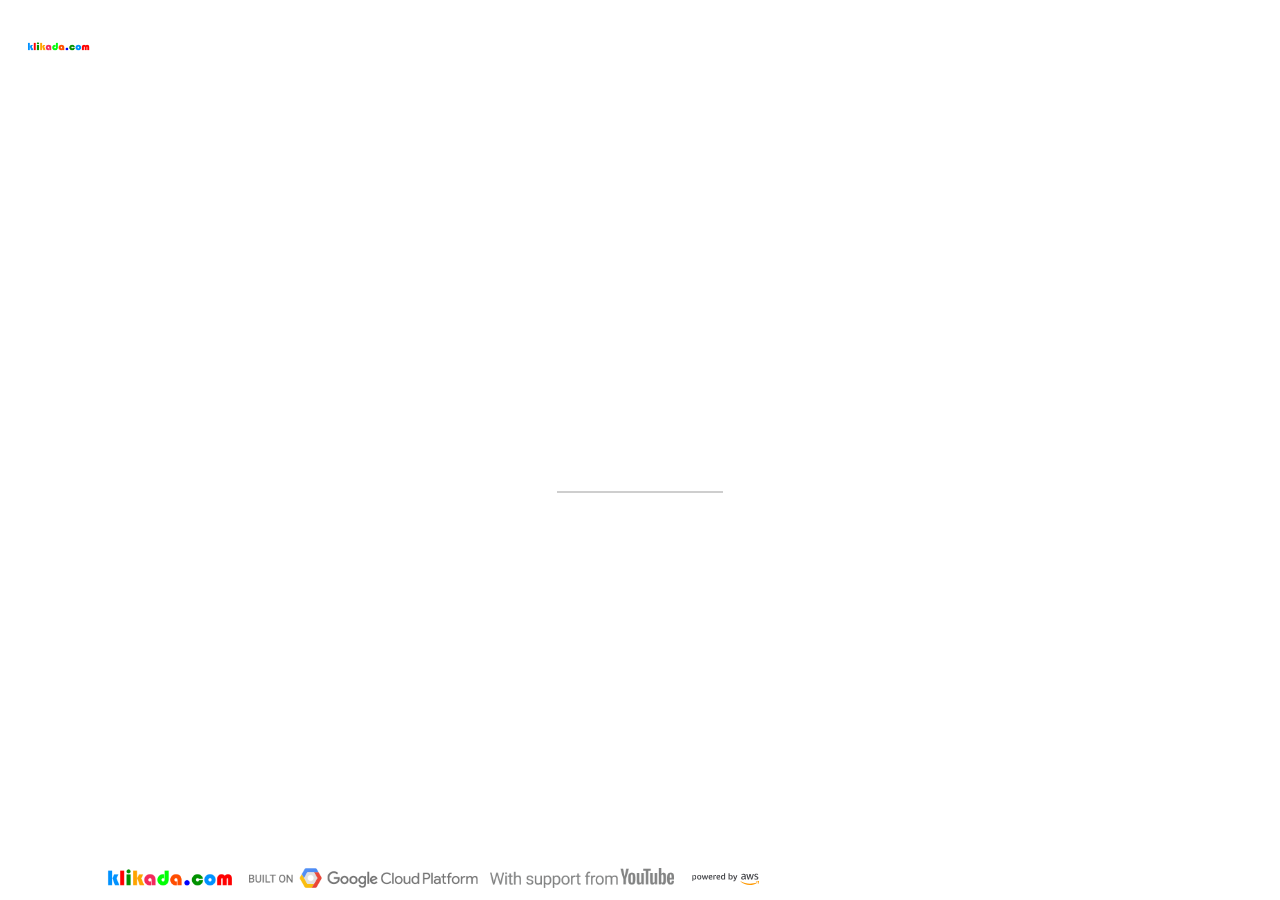
<file: index.html>
<!DOCTYPE html>
<html>
<title>Cloud | Designer Web | klikada.com</title>
<meta charset="UTF-8">
<link rel="icon" type="./image/png" href="./image/klikada-logo-lingkaran.png">
<meta name="viewport" content="width=device-width, initial-scale=1">
<link rel="preconnect" href="https://fonts.gstatic.com">
<link href="https://fonts.googleapis.com/css2?family=Finger+Paint&family=Kaushan+Script&display=swap" rel="stylesheet">
<style>
body,
h1 body,
html {
    height: 100%
}

.bgimg {
    background-image: url('https://www.fuw.ch/wp-content/uploads/2020/06/s.7_philleo_michaeldenoragetty_getty-950x778.jpg');
    height: 200px;
    min-height: 100%;
    background-position: center;
    background-size: cover;
}

/* W3.CSS 4.13 June 2019 by Jan Egil and Borge Refsnes */
html {
    box-sizing: border-box
}

*,
*:before,
*:after {
    box-sizing: inherit
}

/* Extract from normalize.css by Nicolas Gallagher and Jonathan Neal git.io/normalize */
html {
    -ms-text-size-adjust: 100%;
    -webkit-text-size-adjust: 100%
}

body {
    margin: 0
}

article,
aside,
details,
figcaption,
figure,
footer,
header,
main,
menu,
nav,
section {
    display: block
}

summary {
    display: list-item
}

audio,
canvas,
progress,
video {
    display: inline-block
}

progress {
    vertical-align: baseline
}

audio:not([controls]) {
    display: none;
    height: 0
}

[hidden],
template {
    display: none
}

a {
    background-color: transparent
}

a:active,
a:hover {
    outline-width: 0
}

abbr[title] {
    border-bottom: none;
    text-decoration: underline;
    text-decoration: underline dotted
}

b,
strong {
    font-weight: bolder
}

dfn {
    font-style: italic
}

mark {
    background: #ff0;
    color: #000
}

small {
    font-size: 80%
}

sub,
sup {
    font-size: 75%;
    line-height: 0;
    position: relative;
    vertical-align: baseline
}

sub {
    bottom: -0.25em
}

sup {
    top: -0.5em
}

figure {
    margin: 1em 40px
}

img {
    border-style: none
}

code,
kbd,
pre,
samp {
    font-family: monospace, monospace;
    font-size: 1em
}

hr {
    box-sizing: content-box;
    height: 0;
    overflow: visible
}

button,
input,
select,
textarea,
optgroup {
    font: inherit;
    margin: 0
}

optgroup {
    font-weight: bold
}

button,
input {
    overflow: visible
}

button,
select {
    text-transform: none
}

button,
[type=button],
[type=reset],
[type=submit] {
    -webkit-appearance: button
}

button::-moz-focus-inner,
[type=button]::-moz-focus-inner,
[type=reset]::-moz-focus-inner,
[type=submit]::-moz-focus-inner {
    border-style: none;
    padding: 0
}

button:-moz-focusring,
[type=button]:-moz-focusring,
[type=reset]:-moz-focusring,
[type=submit]:-moz-focusring {
    outline: 1px dotted ButtonText
}

fieldset {
    border: 1px solid #c0c0c0;
    margin: 0 2px;
    padding: .35em .625em .75em
}

legend {
    color: inherit;
    display: table;
    max-width: 100%;
    padding: 0;
    white-space: normal
}

textarea {
    overflow: auto
}

[type=checkbox],
[type=radio] {
    padding: 0
}

[type=number]::-webkit-inner-spin-button,
[type=number]::-webkit-outer-spin-button {
    height: auto
}

[type=search] {
    -webkit-appearance: textfield;
    outline-offset: -2px
}

[type=search]::-webkit-search-decoration {
    -webkit-appearance: none
}

::-webkit-file-upload-button {
    -webkit-appearance: button;
    font: inherit
}

/* End extract */
html,
body {
    font-family: Verdana, sans-serif;
    font-size: 15px;
    line-height: 1.5
}

html {
    overflow-x: hidden
}

h1 {
    font-size: 36px
}

h2 {
    font-size: 30px
}

h3 {
    font-size: 24px
}

h4 {
    font-size: 20px
}

h5 {
    font-size: 18px
}

h6 {
    font-size: 16px
}

.w3-serif {
    font-family: serif
}

h1,
h2,
h3,
h4,
h5,
h6 {
    font-family: "Segoe UI", Arial, sans-serif;
    font-weight: 400;
    margin: 10px 0
}

.w3-wide {
    letter-spacing: 4px
}

hr {
    border: 0;
    border-top: 1px solid #eee;
    margin: 20px 0
}

.w3-image {
    max-width: 100%;
    height: auto
}

img {
    vertical-align: middle
}

a {
    color: inherit
}

.w3-table,
.w3-table-all {
    border-collapse: collapse;
    border-spacing: 0;
    width: 100%;
    display: table
}

.w3-table-all {
    border: 1px solid #ccc
}

.w3-bordered tr,
.w3-table-all tr {
    border-bottom: 1px solid #ddd
}

.w3-striped tbody tr:nth-child(even) {
    background-color: #f1f1f1
}

.w3-table-all tr:nth-child(odd) {
    background-color: #fff
}

.w3-table-all tr:nth-child(even) {
    background-color: #f1f1f1
}

.w3-hoverable tbody tr:hover,
.w3-ul.w3-hoverable li:hover {
    background-color: #ccc
}

.w3-centered tr th,
.w3-centered tr td {
    text-align: center
}

.w3-table td,
.w3-table th,
.w3-table-all td,
.w3-table-all th {
    padding: 8px 8px;
    display: table-cell;
    text-align: left;
    vertical-align: top
}

.w3-table th:first-child,
.w3-table td:first-child,
.w3-table-all th:first-child,
.w3-table-all td:first-child {
    padding-left: 16px
}

.w3-btn,
.w3-button {
    border: none;
    display: inline-block;
    padding: 8px 16px;
    vertical-align: middle;
    overflow: hidden;
    text-decoration: none;
    color: inherit;
    background-color: inherit;
    text-align: center;
    cursor: pointer;
    white-space: nowrap
}

.w3-btn:hover {
    box-shadow: 0 8px 16px 0 rgba(0, 0, 0, 0.2), 0 6px 20px 0 rgba(0, 0, 0, 0.19)
}

.w3-btn,
.w3-button {
    -webkit-touch-callout: none;
    -webkit-user-select: none;
    -khtml-user-select: none;
    -moz-user-select: none;
    -ms-user-select: none;
    user-select: none
}

.w3-disabled,
.w3-btn:disabled,
.w3-button:disabled {
    cursor: not-allowed;
    opacity: 0.3
}

.w3-disabled *,
:disabled * {
    pointer-events: none
}

.w3-btn.w3-disabled:hover,
.w3-btn:disabled:hover {
    box-shadow: none
}

.w3-badge,
.w3-tag {
    background-color: #000;
    color: #fff;
    display: inline-block;
    padding-left: 8px;
    padding-right: 8px;
    text-align: center
}

.w3-badge {
    border-radius: 50%
}

.w3-ul {
    list-style-type: none;
    padding: 0;
    margin: 0
}

.w3-ul li {
    padding: 8px 16px;
    border-bottom: 1px solid #ddd
}

.w3-ul li:last-child {
    border-bottom: none
}

.w3-tooltip,
.w3-display-container {
    position: relative
}

.w3-tooltip .w3-text {
    display: none
}

.w3-tooltip:hover .w3-text {
    display: inline-block
}

.w3-ripple:active {
    opacity: 0.5
}

.w3-ripple {
    transition: opacity 0s
}

.w3-input {
    padding: 8px;
    display: block;
    border: none;
    border-bottom: 1px solid #ccc;
    width: 100%
}

.w3-select {
    padding: 9px 0;
    width: 100%;
    border: none;
    border-bottom: 1px solid #ccc
}

.w3-dropdown-click,
.w3-dropdown-hover {
    position: relative;
    display: inline-block;
    cursor: pointer
}

.w3-dropdown-hover:hover .w3-dropdown-content {
    display: block
}

.w3-dropdown-hover:first-child,
.w3-dropdown-click:hover {
    background-color: #ccc;
    color: #000
}

.w3-dropdown-hover:hover>.w3-button:first-child,
.w3-dropdown-click:hover>.w3-button:first-child {
    background-color: #ccc;
    color: #000
}

.w3-dropdown-content {
    cursor: auto;
    color: #000;
    background-color: #fff;
    display: none;
    position: absolute;
    min-width: 160px;
    margin: 0;
    padding: 0;
    z-index: 1
}

.w3-check,
.w3-radio {
    width: 24px;
    height: 24px;
    position: relative;
    top: 6px
}

.w3-sidebar {
    height: 100%;
    width: 200px;
    background-color: #fff;
    position: fixed !important;
    z-index: 1;
    overflow: auto
}

.w3-bar-block .w3-dropdown-hover,
.w3-bar-block .w3-dropdown-click {
    width: 100%
}

.w3-bar-block .w3-dropdown-hover .w3-dropdown-content,
.w3-bar-block .w3-dropdown-click .w3-dropdown-content {
    min-width: 100%
}

.w3-bar-block .w3-dropdown-hover .w3-button,
.w3-bar-block .w3-dropdown-click .w3-button {
    width: 100%;
    text-align: left;
    padding: 8px 16px
}

.w3-main,
#main {
    transition: margin-left .4s
}

.w3-modal {
    z-index: 3;
    display: none;
    padding-top: 100px;
    position: fixed;
    left: 0;
    top: 0;
    width: 100%;
    height: 100%;
    overflow: auto;
    background-color: rgb(0, 0, 0);
    background-color: rgba(0, 0, 0, 0.4)
}

.w3-modal-content {
    margin: auto;
    background-color: #fff;
    position: relative;
    padding: 0;
    outline: 0;
    width: 600px
}

.w3-bar {
    width: 100%;
    overflow: hidden
}

.w3-center .w3-bar {
    display: inline-block;
    width: auto
}

.w3-bar .w3-bar-item {
    padding: 8px 16px;
    float: left;
    width: auto;
    border: none;
    display: block;
    outline: 0
}

.w3-bar .w3-dropdown-hover,
.w3-bar .w3-dropdown-click {
    position: static;
    float: left
}

.w3-bar .w3-button {
    white-space: normal
}

.w3-bar-block .w3-bar-item {
    width: 100%;
    display: block;
    padding: 8px 16px;
    text-align: left;
    border: none;
    white-space: normal;
    float: none;
    outline: 0
}

.w3-bar-block.w3-center .w3-bar-item {
    text-align: center
}

.w3-block {
    display: block;
    width: 100%
}

.w3-responsive {
    display: block;
    overflow-x: auto
}

.w3-container:after,
.w3-container:before,
.w3-panel:after,
.w3-panel:before,
.w3-row:after,
.w3-row:before,
.w3-row-padding:after,
.w3-row-padding:before,
.w3-cell-row:before,
.w3-cell-row:after,
.w3-clear:after,
.w3-clear:before,
.w3-bar:before,
.w3-bar:after {
    content: "";
    display: table;
    clear: both
}

.w3-col,
.w3-half,
.w3-third,
.w3-twothird,
.w3-threequarter,
.w3-quarter {
    float: left;
    width: 100%
}

.w3-col.s1 {
    width: 8.33333%
}

.w3-col.s2 {
    width: 16.66666%
}

.w3-col.s3 {
    width: 24.99999%
}

.w3-col.s4 {
    width: 33.33333%
}

.w3-col.s5 {
    width: 41.66666%
}

.w3-col.s6 {
    width: 49.99999%
}

.w3-col.s7 {
    width: 58.33333%
}

.w3-col.s8 {
    width: 66.66666%
}

.w3-col.s9 {
    width: 74.99999%
}

.w3-col.s10 {
    width: 83.33333%
}

.w3-col.s11 {
    width: 91.66666%
}

.w3-col.s12 {
    width: 99.99999%
}

@media (min-width:601px) {
    .w3-col.m1 {
        width: 8.33333%
    }

    .w3-col.m2 {
        width: 16.66666%
    }

    .w3-col.m3,
    .w3-quarter {
        width: 24.99999%
    }

    .w3-col.m4,
    .w3-third {
        width: 33.33333%
    }

    .w3-col.m5 {
        width: 41.66666%
    }

    .w3-col.m6,
    .w3-half {
        width: 49.99999%
    }

    .w3-col.m7 {
        width: 58.33333%
    }

    .w3-col.m8,
    .w3-twothird {
        width: 66.66666%
    }

    .w3-col.m9,
    .w3-threequarter {
        width: 74.99999%
    }

    .w3-col.m10 {
        width: 83.33333%
    }

    .w3-col.m11 {
        width: 91.66666%
    }

    .w3-col.m12 {
        width: 99.99999%
    }
}

@media (min-width:993px) {
    .w3-col.l1 {
        width: 8.33333%
    }

    .w3-col.l2 {
        width: 16.66666%
    }

    .w3-col.l3 {
        width: 24.99999%
    }

    .w3-col.l4 {
        width: 33.33333%
    }

    .w3-col.l5 {
        width: 41.66666%
    }

    .w3-col.l6 {
        width: 49.99999%
    }

    .w3-col.l7 {
        width: 58.33333%
    }

    .w3-col.l8 {
        width: 66.66666%
    }

    .w3-col.l9 {
        width: 74.99999%
    }

    .w3-col.l10 {
        width: 83.33333%
    }

    .w3-col.l11 {
        width: 91.66666%
    }

    .w3-col.l12 {
        width: 99.99999%
    }
}

.w3-rest {
    overflow: hidden
}

.w3-stretch {
    margin-left: -16px;
    margin-right: -16px
}

.w3-content,
.w3-auto {
    margin-left: auto;
    margin-right: auto
}

.w3-content {
    max-width: 980px
}

.w3-auto {
    max-width: 1140px
}

.w3-cell-row {
    display: table;
    width: 100%
}

.w3-cell {
    display: table-cell
}

.w3-cell-top {
    vertical-align: top
}

.w3-cell-middle {
    vertical-align: middle
}

.w3-cell-bottom {
    vertical-align: bottom
}

.w3-hide {
    display: none !important
}

.w3-show-block,
.w3-show {
    display: block !important
}

.w3-show-inline-block {
    display: inline-block !important
}

@media (max-width:1205px) {
    .w3-auto {
        max-width: 95%
    }
}

@media (max-width:600px) {
    .w3-modal-content {
        margin: 0 10px;
        width: auto !important
    }

    .w3-modal {
        padding-top: 30px
    }

    .w3-dropdown-hover.w3-mobile .w3-dropdown-content,
    .w3-dropdown-click.w3-mobile .w3-dropdown-content {
        position: relative
    }

    .w3-hide-small {
        display: none !important
    }

    .w3-mobile {
        display: block;
        width: 100% !important
    }

    .w3-bar-item.w3-mobile,
    .w3-dropdown-hover.w3-mobile,
    .w3-dropdown-click.w3-mobile {
        text-align: center
    }

    .w3-dropdown-hover.w3-mobile,
    .w3-dropdown-hover.w3-mobile .w3-btn,
    .w3-dropdown-hover.w3-mobile .w3-button,
    .w3-dropdown-click.w3-mobile,
    .w3-dropdown-click.w3-mobile .w3-btn,
    .w3-dropdown-click.w3-mobile .w3-button {
        width: 100%
    }
}

@media (max-width:768px) {
    .w3-modal-content {
        width: 500px
    }

    .w3-modal {
        padding-top: 50px
    }
}

@media (min-width:993px) {
    .w3-modal-content {
        width: 900px
    }

    .w3-hide-large {
        display: none !important
    }

    .w3-sidebar.w3-collapse {
        display: block !important
    }
}

@media (max-width:992px) and (min-width:601px) {
    .w3-hide-medium {
        display: none !important
    }
}

@media (max-width:992px) {
    .w3-sidebar.w3-collapse {
        display: none
    }

    .w3-main {
        margin-left: 0 !important;
        margin-right: 0 !important
    }

    .w3-auto {
        max-width: 100%
    }
}

.w3-top,
.w3-bottom {
    position: fixed;
    width: 100%;
    z-index: 1
}

.w3-top {
    top: 0
}

.w3-bottom {
    bottom: 0
}

.w3-overlay {
    position: fixed;
    display: none;
    width: 100%;
    height: 100%;
    top: 0;
    left: 0;
    right: 0;
    bottom: 0;
    background-color: rgba(0, 0, 0, 0.5);
    z-index: 2
}

.w3-display-topleft {
    position: absolute;
    left: 0;
    top: 0
}

.w3-display-topright {
    position: absolute;
    right: 0;
    top: 0
}

.w3-display-bottomleft {
    position: absolute;
    left: 0;
    bottom: 0
}

.w3-display-bottomright {
    position: absolute;
    right: 0;
    bottom: 0
}

.w3-display-middle {
    position: absolute;
    top: 50%;
    left: 50%;
    transform: translate(-50%, -50%);
    -ms-transform: translate(-50%, -50%)
}

.w3-display-left {
    position: absolute;
    top: 50%;
    left: 0%;
    transform: translate(0%, -50%);
    -ms-transform: translate(-0%, -50%)
}

.w3-display-right {
    position: absolute;
    top: 50%;
    right: 0%;
    transform: translate(0%, -50%);
    -ms-transform: translate(0%, -50%)
}

.w3-display-topmiddle {
    position: absolute;
    left: 50%;
    top: 0;
    transform: translate(-50%, 0%);
    -ms-transform: translate(-50%, 0%)
}

.w3-display-bottommiddle {
    position: absolute;
    left: 50%;
    bottom: 0;
    transform: translate(-50%, 0%);
    -ms-transform: translate(-50%, 0%)
}

.w3-display-container:hover .w3-display-hover {
    display: block
}

.w3-display-container:hover span.w3-display-hover {
    display: inline-block
}

.w3-display-hover {
    display: none
}

.w3-display-position {
    position: absolute
}

.w3-circle {
    border-radius: 50%
}

.w3-round-small {
    border-radius: 2px
}

.w3-round,
.w3-round-medium {
    border-radius: 4px
}

.w3-round-large {
    border-radius: 8px
}

.w3-round-xlarge {
    border-radius: 16px
}

.w3-round-xxlarge {
    border-radius: 32px
}

.w3-row-padding,
.w3-row-padding>.w3-half,
.w3-row-padding>.w3-third,
.w3-row-padding>.w3-twothird,
.w3-row-padding>.w3-threequarter,
.w3-row-padding>.w3-quarter,
.w3-row-padding>.w3-col {
    padding: 0 8px
}

.w3-container,
.w3-panel {
    padding: 0.01em 16px
}

.w3-panel {
    margin-top: 16px;
    margin-bottom: 16px
}

.w3-code,
.w3-codespan {
    font-family: Consolas, "courier new";
    font-size: 16px
}

.w3-code {
    width: auto;
    background-color: #fff;
    padding: 8px 12px;
    border-left: 4px solid #4CAF50;
    word-wrap: break-word
}

.w3-codespan {
    color: crimson;
    background-color: #f1f1f1;
    padding-left: 4px;
    padding-right: 4px;
    font-size: 110%
}

.w3-card,
.w3-card-2 {
    box-shadow: 0 2px 5px 0 rgba(0, 0, 0, 0.16), 0 2px 10px 0 rgba(0, 0, 0, 0.12)
}

.w3-card-4,
.w3-hover-shadow:hover {
    box-shadow: 0 4px 10px 0 rgba(0, 0, 0, 0.2), 0 4px 20px 0 rgba(0, 0, 0, 0.19)
}

.w3-spin {
    animation: w3-spin 2s infinite linear
}

@keyframes w3-spin {
    0% {
        transform: rotate(0deg)
    }

    100% {
        transform: rotate(359deg)
    }
}

.w3-animate-fading {
    animation: fading 10s infinite
}

@keyframes fading {
    0% {
        opacity: 0
    }

    50% {
        opacity: 1
    }

    100% {
        opacity: 0
    }
}

.w3-animate-opacity {
    animation: opac 0.8s
}

@keyframes opac {
    from {
        opacity: 0
    }

    to {
        opacity: 1
    }
}

.w3-animate-top {
    position: relative;
    animation: animatetop 0.4s
}

@keyframes animatetop {
    from {
        top: -300px;
        opacity: 0
    }

    to {
        top: 0;
        opacity: 1
    }
}

.w3-animate-left {
    position: relative;
    animation: animateleft 0.4s
}

@keyframes animateleft {
    from {
        left: -300px;
        opacity: 0
    }

    to {
        left: 0;
        opacity: 1
    }
}

.w3-animate-right {
    position: relative;
    animation: animateright 0.4s
}

@keyframes animateright {
    from {
        right: -300px;
        opacity: 0
    }

    to {
        right: 0;
        opacity: 1
    }
}

.w3-animate-bottom {
    position: relative;
    animation: animatebottom 0.4s
}

@keyframes animatebottom {
    from {
        bottom: -300px;
        opacity: 0
    }

    to {
        bottom: 0;
        opacity: 1
    }
}

.w3-animate-zoom {
    animation: animatezoom 0.6s
}

@keyframes animatezoom {
    from {
        transform: scale(0)
    }

    to {
        transform: scale(1)
    }
}

.w3-animate-input {
    transition: width 0.4s ease-in-out
}

.w3-animate-input:focus {
    width: 100% !important
}

.w3-opacity,
.w3-hover-opacity:hover {
    opacity: 0.60
}

.w3-opacity-off,
.w3-hover-opacity-off:hover {
    opacity: 1
}

.w3-opacity-max {
    opacity: 0.25
}

.w3-opacity-min {
    opacity: 0.75
}

.w3-greyscale-max,
.w3-grayscale-max,
.w3-hover-greyscale:hover,
.w3-hover-grayscale:hover {
    filter: grayscale(100%)
}

.w3-greyscale,
.w3-grayscale {
    filter: grayscale(75%)
}

.w3-greyscale-min,
.w3-grayscale-min {
    filter: grayscale(50%)
}

.w3-sepia {
    filter: sepia(75%)
}

.w3-sepia-max,
.w3-hover-sepia:hover {
    filter: sepia(100%)
}

.w3-sepia-min {
    filter: sepia(50%)
}

.w3-tiny {
    font-size: 10px !important
}

.w3-small {
    font-size: 12px !important
}

.w3-medium {
    font-size: 15px !important
}

.w3-large {
    font-size: 18px !important
}

.w3-xlarge {
    font-size: 24px !important
}

.w3-xxlarge {
    font-size: 36px !important
}

.w3-xxxlarge {
    font-size: 48px !important
}

.w3-jumbo {
    font-size: 64px !important
}

.w3-left-align {
    text-align: left !important
}

.w3-right-align {
    text-align: right !important
}

.w3-justify {
    text-align: justify !important
}

.w3-center {
    text-align: center !important
}

.w3-border-0 {
    border: 0 !important
}

.w3-border {
    border: 1px solid #ccc !important
}

.w3-border-top {
    border-top: 1px solid #ccc !important
}

.w3-border-bottom {
    border-bottom: 1px solid #ccc !important
}

.w3-border-left {
    border-left: 1px solid #ccc !important
}

.w3-border-right {
    border-right: 1px solid #ccc !important
}

.w3-topbar {
    border-top: 6px solid #ccc !important
}

.w3-bottombar {
    border-bottom: 6px solid #ccc !important
}

.w3-leftbar {
    border-left: 6px solid #ccc !important
}

.w3-rightbar {
    border-right: 6px solid #ccc !important
}

.w3-section,
.w3-code {
    margin-top: 16px !important;
    margin-bottom: 16px !important
}

.w3-margin {
    margin: 16px !important
}

.w3-margin-top {
    margin-top: 16px !important
}

.w3-margin-bottom {
    margin-bottom: 16px !important
}

.w3-margin-left {
    margin-left: 16px !important
}

.w3-margin-right {
    margin-right: 16px !important
}

.w3-padding-small {
    padding: 4px 8px !important
}

.w3-padding {
    padding: 8px 16px !important
}

.w3-padding-large {
    padding: 12px 24px !important
}

.w3-padding-16 {
    padding-top: 16px !important;
    padding-bottom: 16px !important
}

.w3-padding-24 {
    padding-top: 24px !important;
    padding-bottom: 24px !important
}

.w3-padding-32 {
    padding-top: 32px !important;
    padding-bottom: 32px !important
}

.w3-padding-48 {
    padding-top: 48px !important;
    padding-bottom: 48px !important
}

.w3-padding-64 {
    padding-top: 64px !important;
    padding-bottom: 64px !important
}

.w3-left {
    float: left !important
}

.w3-right {
    float: right !important
}

.w3-button:hover {
    color: #000 !important;
    background-color: #ccc !important
}

.w3-transparent,
.w3-hover-none:hover {
    background-color: transparent !important
}

.w3-hover-none:hover {
    box-shadow: none !important
}

/* Colors */
.w3-amber,
.w3-hover-amber:hover {
    color: #000 !important;
    background-color: #ffc107 !important
}

.w3-aqua,
.w3-hover-aqua:hover {
    color: #000 !important;
    background-color: #00ffff !important
}

.w3-blue,
.w3-hover-blue:hover {
    color: #fff !important;
    background-color: #2196F3 !important
}

.w3-light-blue,
.w3-hover-light-blue:hover {
    color: #000 !important;
    background-color: #87CEEB !important
}

.w3-brown,
.w3-hover-brown:hover {
    color: #fff !important;
    background-color: #795548 !important
}

.w3-cyan,
.w3-hover-cyan:hover {
    color: #000 !important;
    background-color: #00bcd4 !important
}

.w3-blue-grey,
.w3-hover-blue-grey:hover,
.w3-blue-gray,
.w3-hover-blue-gray:hover {
    color: #fff !important;
    background-color: #607d8b !important
}

.w3-green,
.w3-hover-green:hover {
    color: #fff !important;
    background-color: #4CAF50 !important
}

.w3-light-green,
.w3-hover-light-green:hover {
    color: #000 !important;
    background-color: #8bc34a !important
}

.w3-indigo,
.w3-hover-indigo:hover {
    color: #fff !important;
    background-color: #3f51b5 !important
}

.w3-khaki,
.w3-hover-khaki:hover {
    color: #000 !important;
    background-color: #f0e68c !important
}

.w3-lime,
.w3-hover-lime:hover {
    color: #000 !important;
    background-color: #cddc39 !important
}

.w3-orange,
.w3-hover-orange:hover {
    color: #000 !important;
    background-color: #ff9800 !important
}

.w3-deep-orange,
.w3-hover-deep-orange:hover {
    color: #fff !important;
    background-color: #ff5722 !important
}

.w3-pink,
.w3-hover-pink:hover {
    color: #fff !important;
    background-color: #e91e63 !important
}

.w3-purple,
.w3-hover-purple:hover {
    color: #fff !important;
    background-color: #9c27b0 !important
}

.w3-deep-purple,
.w3-hover-deep-purple:hover {
    color: #fff !important;
    background-color: #673ab7 !important
}

.w3-red,
.w3-hover-red:hover {
    color: #fff !important;
    background-color: #f44336 !important
}

.w3-sand,
.w3-hover-sand:hover {
    color: #000 !important;
    background-color: #fdf5e6 !important
}

.w3-teal,
.w3-hover-teal:hover {
    color: #fff !important;
    background-color: #009688 !important
}

.w3-yellow,
.w3-hover-yellow:hover {
    color: #000 !important;
    background-color: #ffeb3b !important
}

.w3-white,
.w3-hover-white:hover {
    color: #000 !important;
    background-color: #fff !important
}

.w3-black,
.w3-hover-black:hover {
    color: #fff !important;
    background-color: #000 !important
}

.w3-grey,
.w3-hover-grey:hover,
.w3-gray,
.w3-hover-gray:hover {
    color: #000 !important;
    background-color: #9e9e9e !important
}

.w3-light-grey,
.w3-hover-light-grey:hover,
.w3-light-gray,
.w3-hover-light-gray:hover {
    color: #000 !important;
    background-color: #f1f1f1 !important
}

.w3-dark-grey,
.w3-hover-dark-grey:hover,
.w3-dark-gray,
.w3-hover-dark-gray:hover {
    color: #fff !important;
    background-color: #616161 !important
}

.w3-pale-red,
.w3-hover-pale-red:hover {
    color: #000 !important;
    background-color: #ffdddd !important
}

.w3-pale-green,
.w3-hover-pale-green:hover {
    color: #000 !important;
    background-color: #ddffdd !important
}

.w3-pale-yellow,
.w3-hover-pale-yellow:hover {
    color: #000 !important;
    background-color: #ffffcc !important
}

.w3-pale-blue,
.w3-hover-pale-blue:hover {
    color: #000 !important;
    background-color: #ddffff !important
}

.w3-text-amber,
.w3-hover-text-amber:hover {
    color: #ffc107 !important
}

.w3-text-aqua,
.w3-hover-text-aqua:hover {
    color: #00ffff !important
}

.w3-text-blue,
.w3-hover-text-blue:hover {
    color: #2196F3 !important
}

.w3-text-light-blue,
.w3-hover-text-light-blue:hover {
    color: #87CEEB !important
}

.w3-text-brown,
.w3-hover-text-brown:hover {
    color: #795548 !important
}

.w3-text-cyan,
.w3-hover-text-cyan:hover {
    color: #00bcd4 !important
}

.w3-text-blue-grey,
.w3-hover-text-blue-grey:hover,
.w3-text-blue-gray,
.w3-hover-text-blue-gray:hover {
    color: #607d8b !important
}

.w3-text-green,
.w3-hover-text-green:hover {
    color: #4CAF50 !important
}

.w3-text-light-green,
.w3-hover-text-light-green:hover {
    color: #8bc34a !important
}

.w3-text-indigo,
.w3-hover-text-indigo:hover {
    color: #3f51b5 !important
}

.w3-text-khaki,
.w3-hover-text-khaki:hover {
    color: #b4aa50 !important
}

.w3-text-lime,
.w3-hover-text-lime:hover {
    color: #cddc39 !important
}

.w3-text-orange,
.w3-hover-text-orange:hover {
    color: #ff9800 !important
}

.w3-text-deep-orange,
.w3-hover-text-deep-orange:hover {
    color: #ff5722 !important
}

.w3-text-pink,
.w3-hover-text-pink:hover {
    color: #e91e63 !important
}

.w3-text-purple,
.w3-hover-text-purple:hover {
    color: #9c27b0 !important
}

.w3-text-deep-purple,
.w3-hover-text-deep-purple:hover {
    color: #673ab7 !important
}

.w3-text-red,
.w3-hover-text-red:hover {
    color: #f44336 !important
}

.w3-text-sand,
.w3-hover-text-sand:hover {
    color: #fdf5e6 !important
}

.w3-text-teal,
.w3-hover-text-teal:hover {
    color: #009688 !important
}

.w3-text-yellow,
.w3-hover-text-yellow:hover {
    color: #d2be0e !important
}

.w3-text-white,
.w3-hover-text-white:hover {
    color: #fff !important
}

.w3-text-black,
.w3-hover-text-black:hover {
    color: #000 !important
}

.w3-text-grey,
.w3-hover-text-grey:hover,
.w3-text-gray,
.w3-hover-text-gray:hover {
    color: #757575 !important
}

.w3-text-light-grey,
.w3-hover-text-light-grey:hover,
.w3-text-light-gray,
.w3-hover-text-light-gray:hover {
    color: #f1f1f1 !important
}

.w3-text-dark-grey,
.w3-hover-text-dark-grey:hover,
.w3-text-dark-gray,
.w3-hover-text-dark-gray:hover {
    color: #3a3a3a !important
}

.w3-border-amber,
.w3-hover-border-amber:hover {
    border-color: #ffc107 !important
}

.w3-border-aqua,
.w3-hover-border-aqua:hover {
    border-color: #00ffff !important
}

.w3-border-blue,
.w3-hover-border-blue:hover {
    border-color: #2196F3 !important
}

.w3-border-light-blue,
.w3-hover-border-light-blue:hover {
    border-color: #87CEEB !important
}

.w3-border-brown,
.w3-hover-border-brown:hover {
    border-color: #795548 !important
}

.w3-border-cyan,
.w3-hover-border-cyan:hover {
    border-color: #00bcd4 !important
}

.w3-border-blue-grey,
.w3-hover-border-blue-grey:hover,
.w3-border-blue-gray,
.w3-hover-border-blue-gray:hover {
    border-color: #607d8b !important
}

.w3-border-green,
.w3-hover-border-green:hover {
    border-color: #4CAF50 !important
}

.w3-border-light-green,
.w3-hover-border-light-green:hover {
    border-color: #8bc34a !important
}

.w3-border-indigo,
.w3-hover-border-indigo:hover {
    border-color: #3f51b5 !important
}

.w3-border-khaki,
.w3-hover-border-khaki:hover {
    border-color: #f0e68c !important
}

.w3-border-lime,
.w3-hover-border-lime:hover {
    border-color: #cddc39 !important
}

.w3-border-orange,
.w3-hover-border-orange:hover {
    border-color: #ff9800 !important
}

.w3-border-deep-orange,
.w3-hover-border-deep-orange:hover {
    border-color: #ff5722 !important
}

.w3-border-pink,
.w3-hover-border-pink:hover {
    border-color: #e91e63 !important
}

.w3-border-purple,
.w3-hover-border-purple:hover {
    border-color: #9c27b0 !important
}

.w3-border-deep-purple,
.w3-hover-border-deep-purple:hover {
    border-color: #673ab7 !important
}

.w3-border-red,
.w3-hover-border-red:hover {
    border-color: #f44336 !important
}

.w3-border-sand,
.w3-hover-border-sand:hover {
    border-color: #fdf5e6 !important
}

.w3-border-teal,
.w3-hover-border-teal:hover {
    border-color: #009688 !important
}

.w3-border-yellow,
.w3-hover-border-yellow:hover {
    border-color: #ffeb3b !important
}

.w3-border-white,
.w3-hover-border-white:hover {
    border-color: #fff !important
}

.w3-border-black,
.w3-hover-border-black:hover {
    border-color: #000 !important
}

.w3-border-grey,
.w3-hover-border-grey:hover,
.w3-border-gray,
.w3-hover-border-gray:hover {
    border-color: #9e9e9e !important
}

.w3-border-light-grey,
.w3-hover-border-light-grey:hover,
.w3-border-light-gray,
.w3-hover-border-light-gray:hover {
    border-color: #f1f1f1 !important
}

.w3-border-dark-grey,
.w3-hover-border-dark-grey:hover,
.w3-border-dark-gray,
.w3-hover-border-dark-gray:hover {
    border-color: #616161 !important
}

.w3-border-pale-red,
.w3-hover-border-pale-red:hover {
    border-color: #ffe7e7 !important
}

.w3-border-pale-green,
.w3-hover-border-pale-green:hover {
    border-color: #e7ffe7 !important
}

.w3-border-pale-yellow,
.w3-hover-border-pale-yellow:hover {
    border-color: #ffffcc !important
}

.w3-border-pale-blue,
.w3-hover-border-pale-blue:hover {
    border-color: #e7ffff !important
}

.w3-jumbo-edit {
    font-size: 45px !important
}
.judul1 {
    font-family: 'Finger Paint', cursive;
}
.judul2 {
    font-family: 'Kaushan Script', cursive;
}
</style>

<body>
    <div class="bgimg w3-display-container w3-animate-opacity w3-text-white">
        <div class="w3-display-topleft w3-padding-large w3-xlarge">
            <img src="./image/klikada-logo-lingkaran.png" height="70px">
        </div>
        <div class="w3-display-middle">
            <h1 class="judul1 w3-xlarge w3-animate-top w3-center">Banyak hal bisa dilakukan</h1>
            <h2 class="judul2 w3-xlarge w3-animate-top w3-center">namun, saat ini kami sedang berada di awan</h1>
            <hr class="w3-border-grey" style="margin:auto;width:40%">
            <p id="countdown" class="judul1 w3-large w3-center"></p>
        </div>
        <div class="w3-display-bottomleft w3-padding-large">
            Powered by  <a href="https://klikada.com/" target="_blank"><img src="./image/klikada.com-logo.png" height="20px"></a> | 
            <img src="./image/google_cloud.png" height="20px"> | 
            <img src="./image/youtube-endorsement-2x.png" height="20px"> | 
            <img src="./image/powered-by-aws-logo.svg" height="20px">
        </div>
    </div>
    <script>
    // Set the date we're counting down to
    var countDownDate = new Date("jul 13, 2025 08:00:00").getTime();

    // Update the count down every 1 second
    var x = setInterval(function() {

        // Get today's date and time
        var now = new Date().getTime();

        // Find the distance between now and the count down date
        var distance = countDownDate - now;

        // Time calculations for days, hours, minutes and seconds
        var days = Math.floor(distance / (1000 * 60 * 60 * 24));
        var hours = Math.floor((distance % (1000 * 60 * 60 * 24)) / (1000 * 60 * 60));
        var minutes = Math.floor((distance % (1000 * 60 * 60)) / (1000 * 60));
        var seconds = Math.floor((distance % (1000 * 60)) / 1000);

        // Output the result in an element with id="countdown"
        document.getElementById("countdown").innerHTML = " tunggu kami " + days + " hari " + hours + " jam " +
            minutes + " menit " + seconds + " detik, lagi ";

        // If the count down is over, write some text 
        if (distance < 0) {
            clearInterval(x);
            document.getElementById("countdown").innerHTML = "welcome to klikada.com cloud";
        }
    }, 1000);
    </script>
</body>

</html>
</file>
